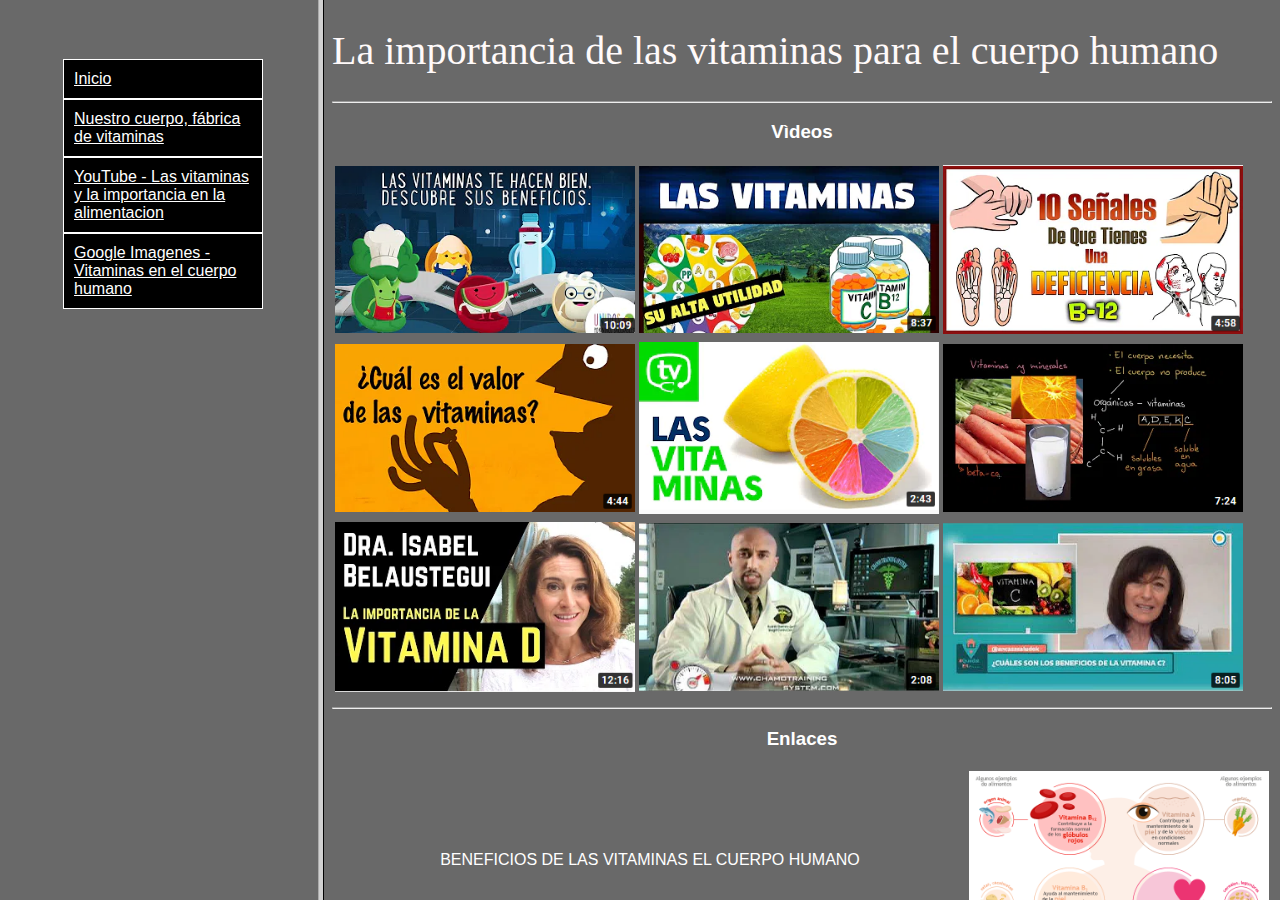
<file: index.html>
<html>
    <head>
        <meta http-equiv="Content-Type" content="text/html; charset=windows-1252">
        <title>La importancia de las vitaminas para el cuerpo humano</title>
        
    </head>

        
    
    <frameset cols="25%,75%">
    
    <noframes>
         <body>
             Su visualizador no soporta frames.
         </body>
    </noframes>
    
    <frame src="menu.html" name="menu">
    <frame src="inicio.html" name="contenido">
    </frameset>
    

    
    </html>
</file>
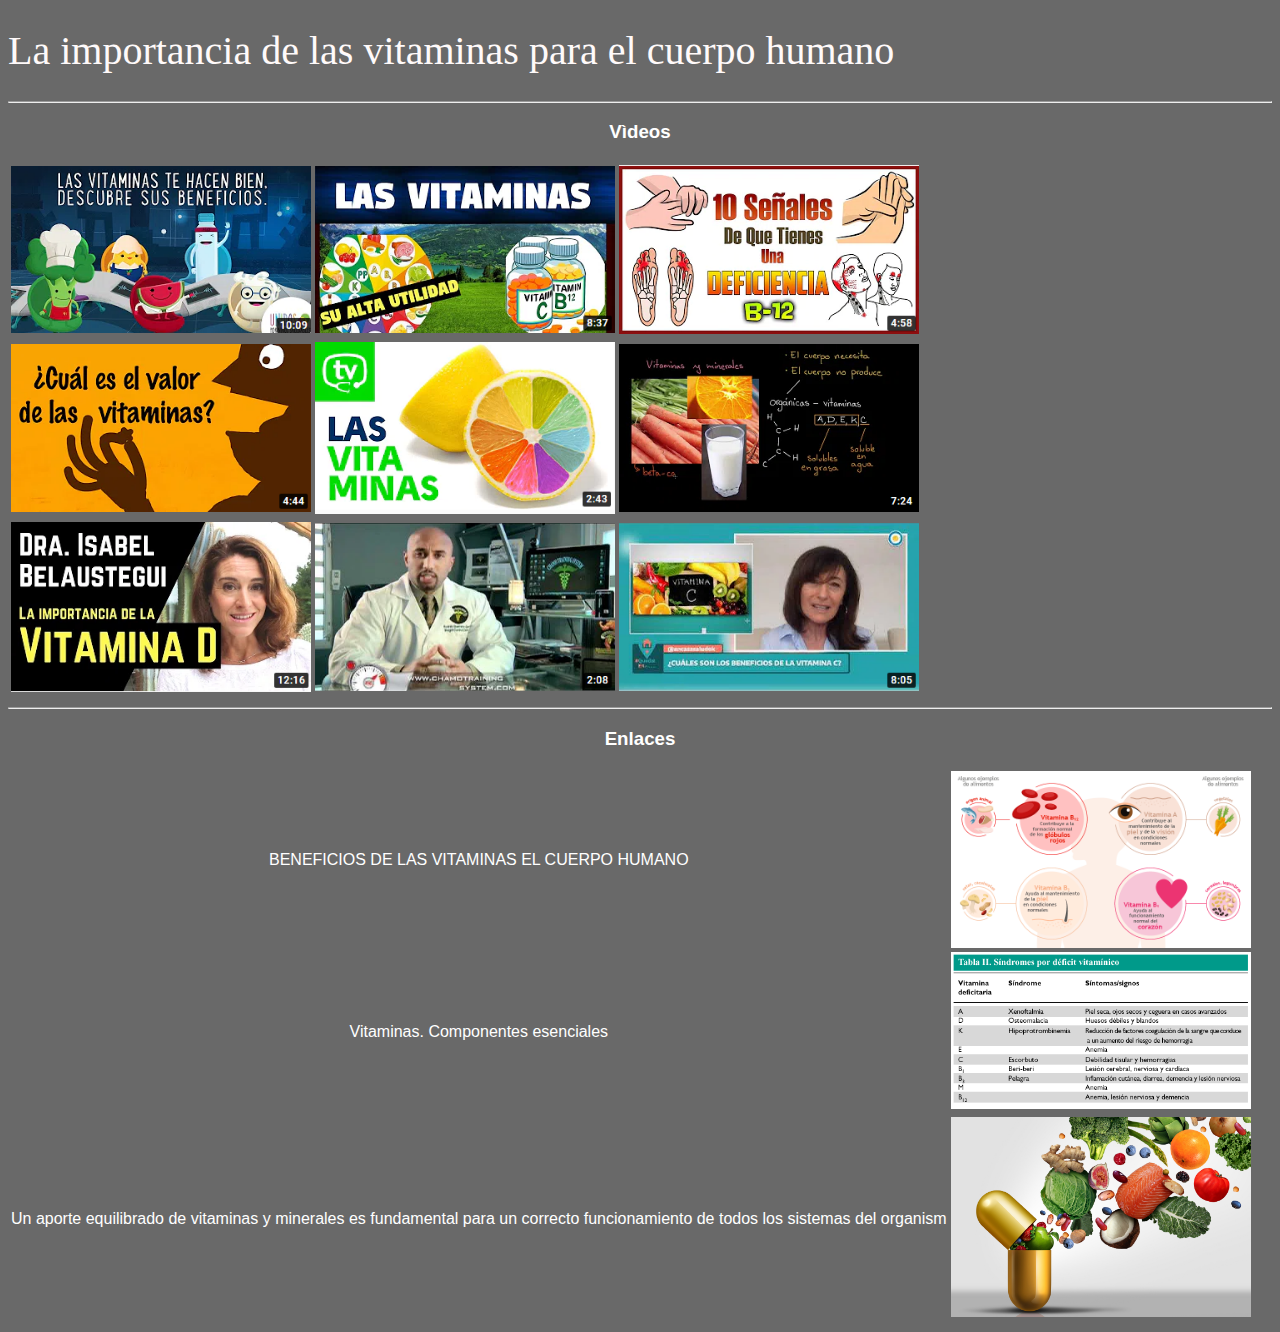
<file: inicio.html>
<!DOCTYPE html>
<html lang="en">
<head>
    <meta charset="UTF-8">
    <meta name="viewport" content="width=device-width, initial-scale=1.0">
    <title>Document</title>
    <link rel="stylesheet" href="estilos.css">
</head>
<body bgcolor="#00B8E9">
    <h1>La importancia de las vitaminas para el cuerpo humano</h1>
    <hr>
    <center><h3>Vìdeos</h3></center>
    <table>
        <tr>
            <td><a href="https://www.youtube.com/watch?v=jCEKj5OfikM" target="_blank"><img src="img/v1.png" width="300"></a></td>
            <td><a href="https://www.youtube.com/watch?v=T5ouoNkyw1s" target="_blank"><img src="img/v2.png" width="300"></a></td>
            <td><a href="https://www.youtube.com/watch?v=v45eiLLTp0Q" target="_blank"><img src="img/v3.png" width="300"></a></td>
        </tr>
        <tr>
            <td><a href="https://www.youtube.com/watch?v=n1zLjStkLxA" target="_blank"><img src="img/v4.png" width="300"></a></td>
            <td><a href="https://www.youtube.com/watch?v=cPcojUrc3Fw" target="_blank"><img src="img/v5.png" width="300"></a></td>
            <td><a href="https://www.youtube.com/watch?v=mcW6i1Xly5E" target="_blank"><img src="img/v6.png" width="300"></a></td>
        </tr>
        <tr>
            <td><a href="https://www.youtube.com/watch?v=f-BO10DJ3MY" target="_blank"><img src="img/v7.png" width="300"></a></td>
            <td><a href="https://www.youtube.com/watch?v=cNqkaqcFYV8" target="_blank"><img src="img/v8.png" width="300"></a></td>
            <td><a href="https://www.youtube.com/watch?v=879Qn9MT_Bw" target="_blank"><img src="img/v9.png" width="300"></a></td>
        </tr>
    </table>

    <hr>

    <center><h3>Enlaces</h3></center>
    <table>
        <tr>
            <td align="center">BENEFICIOS DE LAS VITAMINAS
                EL CUERPO HUMANO</td>
            <td><a href="https://www.institutotomaspascualsanz.com/beneficios-vitaminas-cuerpo-humano/" target="_blank"><img src="img/enlace1.png" alt="" width="300" align="right"></a></td>
        </tr>
        <tr>
            <td align="center">Vitaminas. Componentes esenciales</td>
            <td><a href="https://www.elsevier.es/es-revista-farmacia-profesional-3-articulo-vitaminas-componentes-esenciales-13033569" target="_blank"><img src="img/enlace2.gif" width="300"></a></td>
        </tr>
        <tr>
            <td align="center">Un aporte equilibrado de vitaminas y minerales es fundamental para un correcto funcionamiento de todos los sistemas del organism</td>
            <td><a href="https://neoactives.com/beneficios-de-incluir-en-la-dieta-suplementos-de-vitaminas-y-minerales/" target="_blank"><img src="img/enlace3.png" width="300"></a></td>
        </tr>
    </table>
</body>
</html>
</file>
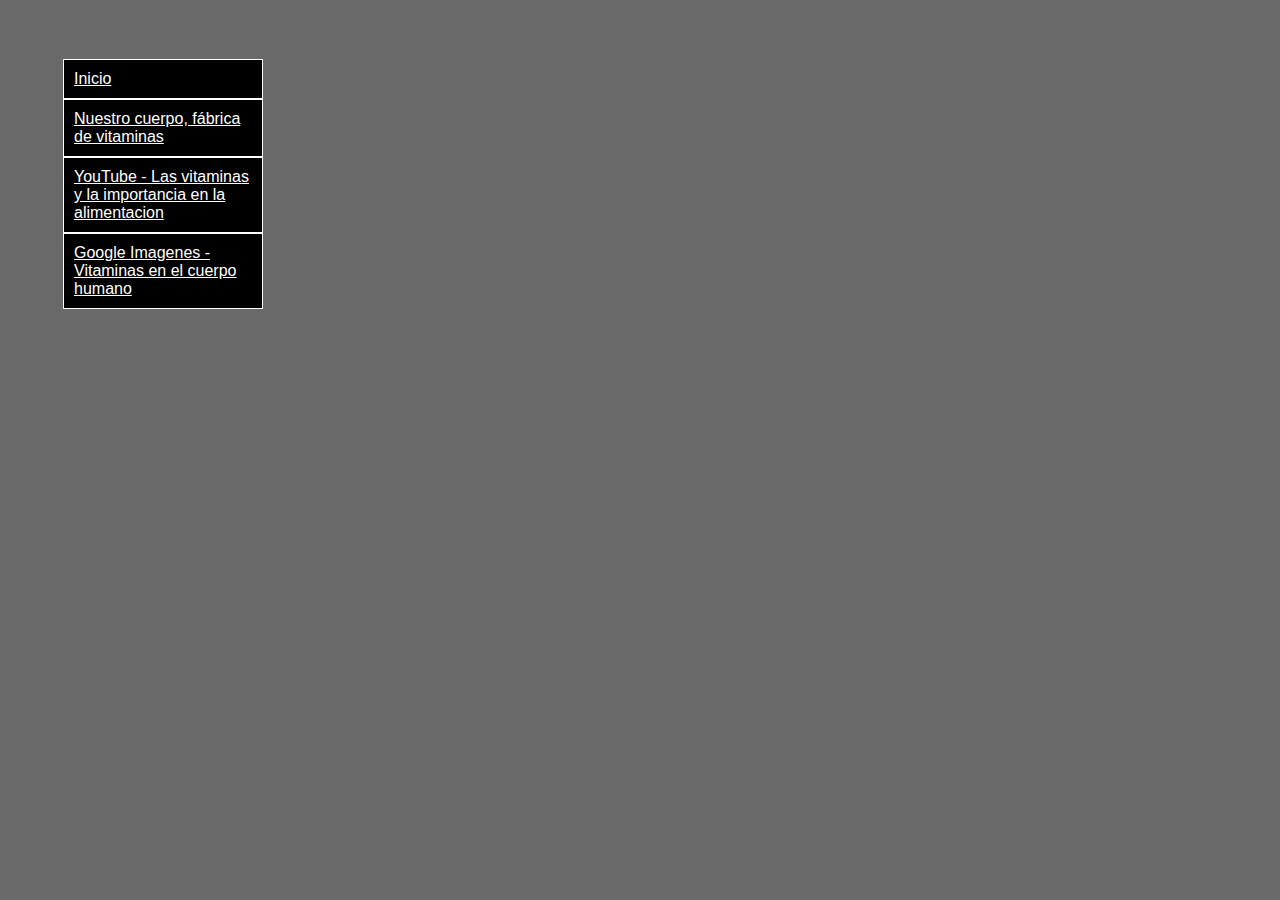
<file: menu.html>
<!DOCTYPE html>
<html lang="en">
<head>
    <meta charset="UTF-8">
    <meta name="viewport" content="width=device-width, initial-scale=1.0">
    <title>Document</title>
    <link rel="stylesheet" href="estilos.css">
</head>
<body bgcolor="#B2D4DE">
    <br>
<br>
<ul>
    <li><a href="inicio.html" target="contenido">Inicio</a></li>
    <li><a href="https://www.kernpharma.com/es/blog/nuestro-cuerpo-fabrica-de-vitaminas" target="contenido">Nuestro cuerpo, fábrica de vitaminas</a></li>
    <li><a href="https://www.youtube.com/watch?v=iHQFOAS6ijQ" target="_blank">YouTube - Las vitaminas y la importancia en la alimentacion</a></li>
    <li><a href="https://www.google.com/search?q=la+importancia+de+las+vitaminas+en+el+cuerpo+humano&sxsrf=ALeKk00RIJMDKUOt690i4GP1rhvlfPBuOQ:1610383703663&source=lnms&tbm=isch&sa=X&ved=2ahUKEwiIje_kqpTuAhVMKqwKHQiEABsQ_AUoAXoECBcQAw&biw=1366&bih=609" target="_blank">Google Imagenes - Vitaminas en el cuerpo humano</a></li>
</ul>

</body>
</html>
</file>
<file: estilos.css>
/* Aplicar fondo y fuente a la página */
body{
    background-color:dimgrey;
    color:white;
    font-family: Verdana, Geneva, Tahoma, sans-serif;
}

/* Estilos al título */
h1{
    /* Agregar fuente */
    font-family: Cambria, Cochin, Georgia, Times, 'Times New Roman', serif;
    /* Tamaño */
    font-size: 40px;
    /* Color */
    color:snow;
    /* Peso de la fuente (Negrita) */
    font-weight: 400;

}

/* ****** Agregando estilos a la lista para que los elementos se vean cómo botones ****** */
ul{
    /* Quitar la viñeta de las listas */
    list-style-type: none;

    /* Agregar un margen de 15px por todos los lados */
    margin: 15px;

    /* Tamaño de ancho de la lista en pixeles */
    width: 200px;
}

/* Agregando estilos a los elementos de la lista */
ul li{
    /* color de fondo de cada elemento */
    background-color:black;
    /* Agregando un borde blanco de un pixel a cada elemento */
    border: white 1px solid;
    /* Agregando un espacio de relleno entre el texto y el borde */
    padding: 10px;
}

/*Estilos a los enlaces */
ul li a{
    /* Se le da color blanco al texto */
    color: white;

}
/* Transformacion al pasar el cursos sobre un enlace */
ul li a:hover{
    /* Color de fuente */
    color: skyblue;
    /* Peso de la fuente */
    font-weight: 600;
}
</file>
